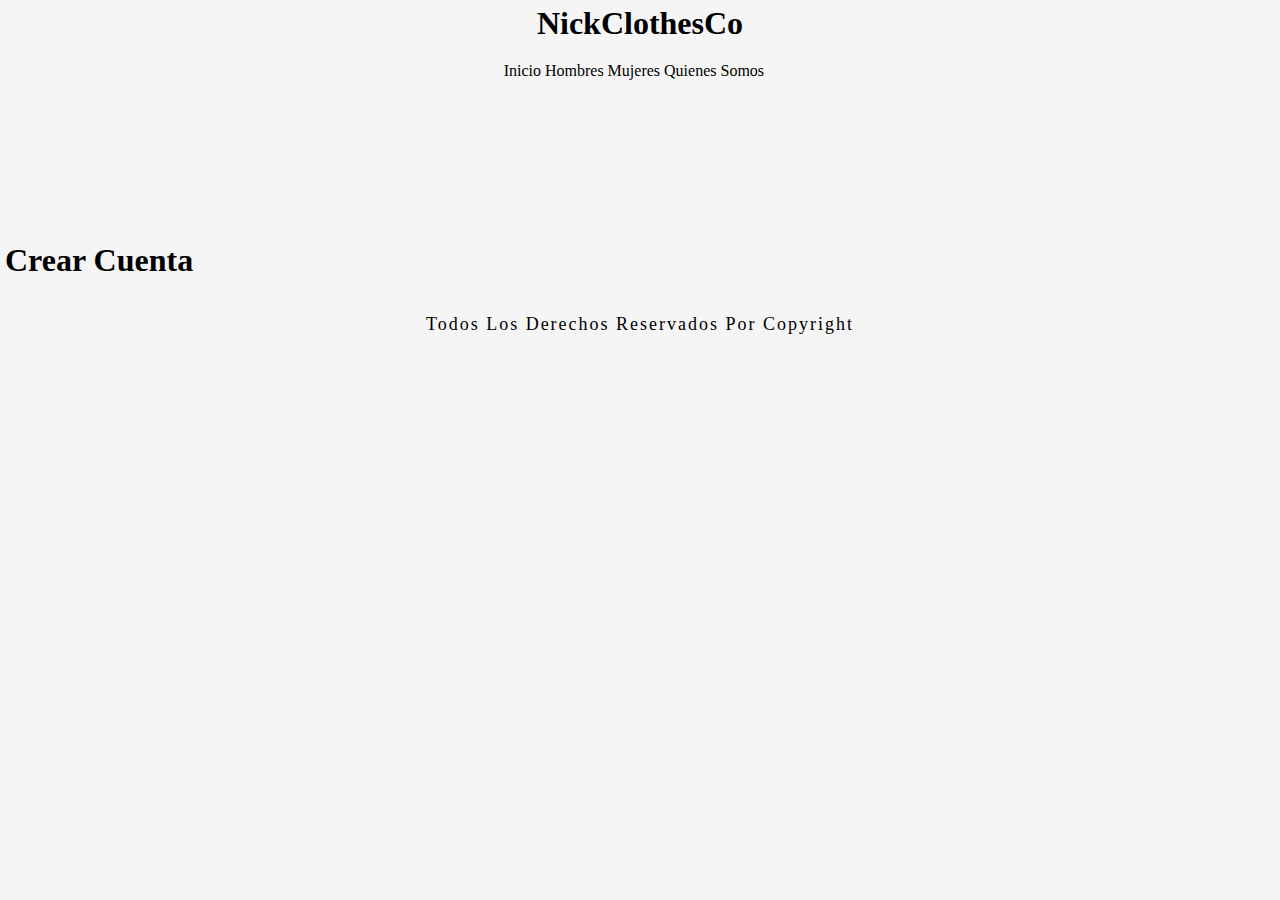
<file: inicio.html>
<!DOCTYPE html>
<html lang="en">
<head>
    <meta charset="UTF-8">
    <meta http-equiv="X-UA-Compatible" content="IE=edge">
    <meta name="viewport" content="width=device-width, initial-scale=1.0">
    <title>Nosotros</title>
    <link rel="stylesheet" href="index.html">
    <link rel="stylesheet" href="estilos.css">
    <link rel="stylesheet" href="https://cdnjs.cloudflare.com/ajax/libs/font-awesome/6.2.0/css/all.min.css" integrity="sha512-xh6O/CkQoPOWDdYTDqeRdPCVd1SpvCA9XXcUnZS2FmJNp1coAFzvtCN9BmamE+4aHK8yyUHUSCcJHgXloTyT2A==" crossorigin="anonymous" referrerpolicy="no-referrer" />
    <link rel="shortcut icon" href="img/LetraN.png" type="image/x-icon"> 



</head>

<body>
    <h1>NickClothesCo</h1>
    <header class="encabezado encabezado--bgcolor">
      <nav class="encabezado__barra">
        <ul>
            <li><a href="index.html">Inicio</a></li>
            <li><a href="hombres.html">Hombres</a></li>
            <li><a href="mujeres.html">Mujeres</a></li>
            <li><a href="contacto.html">Quienes Somos</a></li>
        </ul>
      </nav>
      <aside class="encabezado__redes"></aside>
    </header>

<h1 class="crearcuenta">Crear Cuenta</h1>


    <footer>
        <h3 id="titulo4"></h3>
          <section class="sec" id="sec4"></section>
            <div class="encabezado__barra1">
              <p class="copy">Todos los derechos reservados por copyright</p>
              <a href=""><i class="fa-brands fa-facebook social"></i></a>
              <a href=""><i class="fa-brands fa-instagram social"></i></a>
              <a href=""><i class="fa-brands fa-twitter social"></i></a>
            </div>
            <aside class="encabezado__redes"></aside>
        </footer>
</body>
</html>
</file>
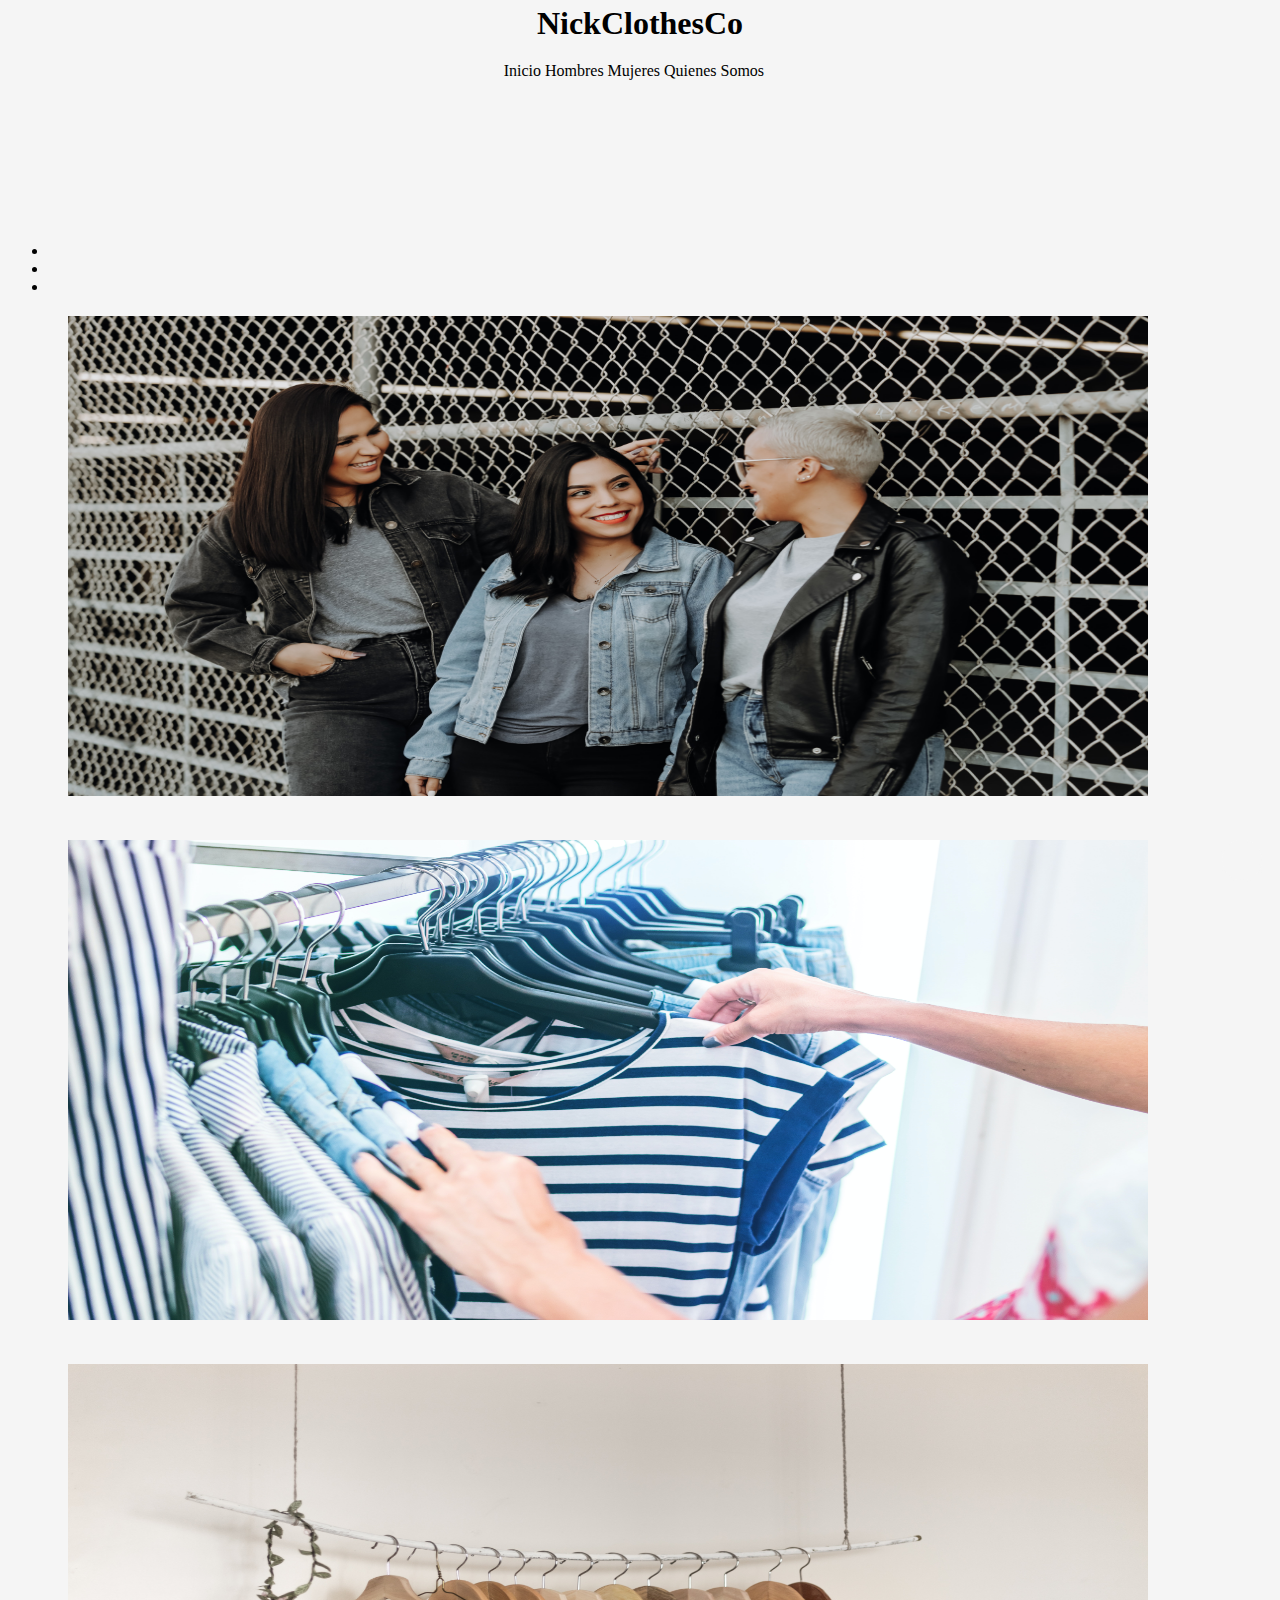
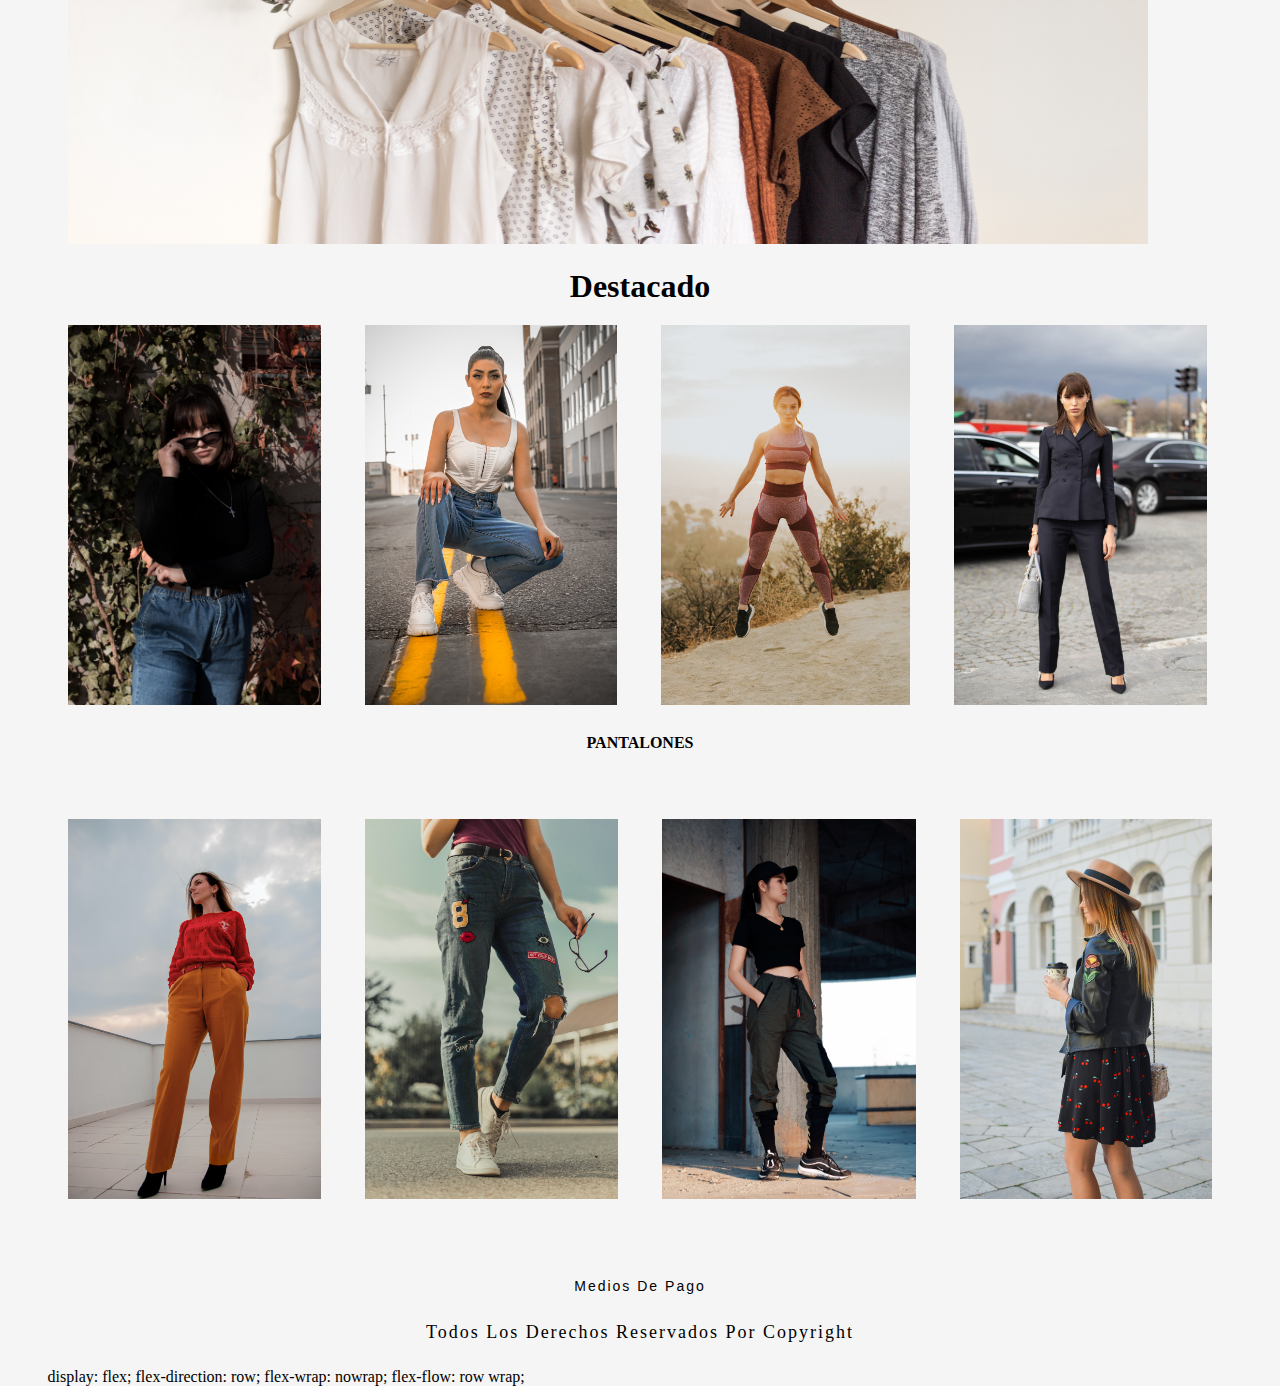
<file: mujeres.html>
<!DOCTYPE html>
<html lang="es">
<head>
    <meta charset="UTF-8">
    <meta http-equiv="X-UA-Compatible" content="IE=edge">
    <meta name="viewport" content="width=device-width, initial-scale=1.0">
    <title>Mujeres</title>
    <link rel="stylesheet" href="https://cdn.jsdelivr.net/npm/bootstrap@4.6.2/dist/css/bootstrap.min.css" integrity="sha384-xOolHFLEh07PJGoPkLv1IbcEPTNtaed2xpHsD9ESMhqIYd0nLMwNLD69Npy4HI+N" crossorigin="anonymous">
    <link rel="stylesheet" href="https://cdnjs.cloudflare.com/ajax/libs/font-awesome/6.2.0/css/all.min.css" integrity="sha512-xh6O/CkQoPOWDdYTDqeRdPCVd1SpvCA9XXcUnZS2FmJNp1coAFzvtCN9BmamE+4aHK8yyUHUSCcJHgXloTyT2A==" crossorigin="anonymous" referrerpolicy="no-referrer" />
    <link rel="stylesheet" href="index.html">
    <link rel="stylesheet" href="https://cdnjs.cloudflare.com/ajax/libs/font-awesome/6.2.0/css/all.min.css" integrity="sha512-xh6O/CkQoPOWDdYTDqeRdPCVd1SpvCA9XXcUnZS2FmJNp1coAFzvtCN9BmamE+4aHK8yyUHUSCcJHgXloTyT2A==" crossorigin="anonymous" referrerpolicy="no-referrer" />
    <link rel="shortcut icon" href="img/LetraN.png" type="image/x-icon">
    <link rel="stylesheet" href="img/barbora-polednova-vmVlf0ryNcI-unsplash.jpg">
    <link rel="stylesheet" href="img/jennifer-marquez-60VYe8pVah8-unsplash.jpg">
    <link rel="stylesheet" href="img/mark-adriane-xQghSLXYD3M-unsplash.jpg">
    <link rel="stylesheet" href="img/nassim-boughazi-dodzmVtjoKs-unsplash.jpg">
    <link rel="stylesheet" href="img/tamara-bellis-cvfHyRTBepA-unsplash.jpg">
    <link rel="stylesheet" href="img/napat-saeng-Nt0hNFMGbxM-unsplash.jpg">
    <link rel="stylesheet" href="img/alicia-petresc-BciCcl8tjVU-unsplash.jpg">
    <link rel="stylesheet" href="img/emmeline-t-SdR2wW-v4PE-unsplash.jpg">
    <link rel="stylesheet" href="img/priscilla-du-preez-dlxLGIy-2VU-unsplash.jpg">
    <link rel="stylesheet" href="img/artem-beliaikin-GLg0z5z8EQU-unsplash.jpg">
    <link rel="stylesheet" href="img/joel-muniz-IZFY6VmuEj0-unsplash.jpg">
    <link rel="stylesheet" href="estilos.css">
</head>
<h1>NickClothesCo</h1>
    <header class="encabezado encabezado--bgcolor">
      <nav class="encabezado__barra">
        <ul>
            <li><a href="index.html">Inicio</a></li>
            <li><a href="hombres.html">Hombres</a></li>
            <li><a href="mujeres.html">Mujeres</a></li>
            <li><a href="contacto.html">Quienes somos</a></li>
        </ul>
      </nav>
      <aside class="encabezado__redes"></aside>
    </header>

<body>
    
<div class="sec">
  <div id="demo" class="carousel slide" data-ride="carousel">

    <!-- Indicators -->
    <ul class="carousel-indicators">
      <li data-target="#demo" data-slide-to="0" class="active"></li>
      <li data-target="#demo" data-slide-to="1"></li>
      <li data-target="#demo" data-slide-to="2"></li>
    </ul>
  
    <!-- The slideshow -->
    <div class="carousel-inner">
      <div class="carousel-item active">
        <img src="img/joel-muniz-IZFY6VmuEj0-unsplash.jpg" alt="Los Angeles" width="1100" height="500">
      </div>
      <div class="carousel-item">
        <img src="img/artem-beliaikin-GLg0z5z8EQU-unsplash.jpg" alt="Chicago" width="1100" height="500">
      </div>
      <div class="carousel-item">
        <img src="img/priscilla-du-preez-dlxLGIy-2VU-unsplash.jpg" alt="New York" width="1100" height="500">
      </div>
    </div>
  
    <!-- Left and right controls -->
    <a class="carousel-control-prev" href="#demo" data-slide="prev">
      <span class="carousel-control-prev-icon"></span>
    </a>
    <a class="carousel-control-next" href="#demo" data-slide="next">
      <span class="carousel-control-next-icon"></span>
    </a>

  <h1>Destacado</h1>
    <img src="img/barbora-polednova-vmVlf0ryNcI-unsplash.jpg" alt="women1" height="400" width="auto">
    <img src="img/jennifer-marquez-60VYe8pVah8-unsplash.jpg" alt="women2" height="400" width="auto">
    <img src="img/mark-adriane-xQghSLXYD3M-unsplash.jpg" alt="women3" height="400" width="auto">
    <img src="img/nassim-boughazi-dodzmVtjoKs-unsplash.jpg" alt="women4" height="400" width="auto">
<br>

<p class="remeras"><strong>Pantalones</strong></p>
  <img src="img/emmeline-t-SdR2wW-v4PE-unsplash.jpg" alt="women1" height="400" width="auto">
  <img src="img/alicia-petresc-BciCcl8tjVU-unsplash.jpg" alt="women1" height="400" width="auto">
  <img src="img/napat-saeng-Nt0hNFMGbxM-unsplash.jpg" alt="women1" height="400" width="auto">
  <img src="img/tamara-bellis-cvfHyRTBepA-unsplash.jpg" alt="women1" height="400" width="auto">
<br>
  <a href="#" class="subir">
    <i class="fa-sharp fa-solid fa-chevron-up"></i>
  </a>
<br>
  <footer>
    <h3 id="titulo4"></h3>
      <section class="sec" id="sec4"></section>
        <div class="encabezado__barra1">
          <p class="mediosdepagos">Medios De Pago</p>
          <a href=""><i class="fa-brands fa-cc-visa"></i></i></a>
          <a href=""><i class="fa-brands fa-cc-mastercard"></i></a>
          <a href=""><i class="fa-brands fa-bitcoin"></i></a>
  <br>
          <p class="copy">Todos los derechos reservados por copyright</p>
          <a href=""><i class="fa-brands fa-facebook social "></i></a>
          <a href=""><i class="fa-brands fa-instagram social "></i></a>
          <a href=""><i class="fa-brands fa-twitter social "></i></a>
        </div>
        <aside class="encabezado__redes"></aside>
    </footer>

    display: flex;
  flex-direction: row;
  flex-wrap: nowrap;
  flex-flow: row wrap;
    

  <script src="https://cdn.jsdelivr.net/npm/jquery@3.5.1/dist/jquery.slim.min.js" integrity="sha384-DfXdz2htPH0lsSSs5nCTpuj/zy4C+OGpamoFVy38MVBnE+IbbVYUew+OrCXaRkfj" crossorigin="anonymous"></script>
  <script src="https://cdn.jsdelivr.net/npm/popper.js@1.16.1/dist/umd/popper.min.js" integrity="sha384-9/reFTGAW83EW2RDu2S0VKaIzap3H66lZH81PoYlFhbGU+6BZp6G7niu735Sk7lN" crossorigin="anonymous"></script>
  <script src="https://cdn.jsdelivr.net/npm/bootstrap@4.6.2/dist/js/bootstrap.min.js" integrity="sha384-+sLIOodYLS7CIrQpBjl+C7nPvqq+FbNUBDunl/OZv93DB7Ln/533i8e/mZXLi/P+" crossorigin="anonymous"></script>
</body>
</html>
</file>
<file: estilos.css>
* {
  margin: 0;
  padding: 0;
  box-sizing: border-box;
}

html {
  scroll-behavior: smooth;
}

body {
  background-color: whitesmoke;
  margin: 2px;
}

h1 {
  background-color: whitesmoke;
  text-align: center;
}

h2 {
  text-align: center;
  text-transform: uppercase;
}

header {
  font-size: 16px;
  font-family: Arial, Helvetica, sans-serif;
  text-transform: capitalize;
  padding: 20px;
  text-align: center;
}

.encabezado {
  height: 200px;
  width: 100%;
  background-color: whitesmoke;
  font-family: Georgia, "Times New Roman", Times, serif;
  text-align: center;
}

.encabezado__barra {
  height: 100%;
  width: 99%;
  background-color: whitesmoke;
  text-align: center;
}

.encabezado__barra ul {
  list-style: none;
  text-align: center;
}

.encabezado__barra a {
  text-decoration: none;
  color: black;
  text-align: center;
}

.encabezado__barra ul li {
  display: inline-block;
}

.encabezado__barra a:hover {
  text-decoration: underline;
  color: gray;
}

video {
  text-align: left;
  height: 100%;
  width: 50%;
}

.vid {
  height: 100%;
  width: auto;
  background-color: whitesmoke;
  font-size: 15px;
  text-decoration: none;
  font-family: Georgia, "Times New Roman", Times, serif;
  float: right;
}

#pablo {
  color: midnightblue;
  height: 30px;
  font-family: Arial, Helvetica, sans-serif;
  text-align: left;
}

iframe {
  float: right;
}

form {
  float: left;
}

.encabezado--small {
  height: 100px;
  font-family: Georgia, "Times New Roman", Times, serif;
  background-color: whitesmoke;
}

.encabezado--small1 {
  background-color: whitesmoke;
  padding: 10px;
  font-size: 15px;
}

.encabezado__barra1 {
  background-color: whitesmoke;
  font-size: 18px;
  padding: 15px;
  letter-spacing: 2px;
  text-align: center;
  text-transform: capitalize;
  font-family: "Times New Roman", Times, serif;
  margin: 10px;
}

.contacto {
  height: 150 px;
  width: 100%;
  background-color: whitesmoke;
  text-align: left;
  margin: 5px;
}

.title {
  background-color: whitesmoke;
  text-align: center;
  font-size: xx-large;
}

.nicored {
  text-decoration: underline;
}

.nosotros a {
  text-decoration: none;
  color: black;
  background-color: rgba(105, 105, 105, 0.5);
}

video {
  height: 100%;
  width: 100%;
  padding: 10px;
}

.encabezado__barra1 a {
  color: black;
  font-size: 23px;
  text-align: center;
}

.encabezado__barra1 a:hover {
  text-shadow: 0 0 5px grey;
}

.subir {
  height: 40px;
  width: 40px;
  background-color: whitesmoke;
  border: 2px solid whitesmoke;
  position: fixed;
  right: 18px;
  bottom: 20px;
  color: black;
  text-align: center;
  font-size: 30px;
  line-height: 40px;
  border-radius: 50%;
  box-shadow: 0 0 5px whitesmoke;
}

h3 {
  background-color: whitesmoke;
  font-family: Arial, Helvetica, sans-serif;
  text-align: center;
  text-transform: capitalize;
}

.sec {
  height: 10px;
  width: 100%;
  display: flex;
  flex-direction: row;
  flex-wrap: nowrap;
  flex-flow: row wrap;
  justify-content: space-around;
  align-items: center;
}

img {
  padding: 10px;
  margin: 10px;
}

.nosotros {
  width: 100%;
  height: 100%;
  padding: 10px;
}

h2 {
  text-align: center;
  font-family: Arial, Helvetica, sans-serif;
  height: 20px;
  animation-name: aprovecha;
  animation-duration: 7s;
  text-transform: capitalize;
}

@keyframes aprovecha {
  0% {
    text-transform: capitalize;
    text-decoration: none;
  }
  50% {
    text-decoration: solid;
    height: 40px;
  }
  100% {
    background-color: none;
    text-decoration: none;
    text-transform: none;
    height: 20px;
  }
}
.nleft {
  background-image: url(img/closet-gd908c1d19_1920.jpg);
  height: 100%;
  width: 500px;
  background-position: center;
}

.nright {
  padding: 20px;
}

.nright h2 {
  text-align: center;
  font-family: Arial, Helvetica, sans-serif;
}

.nright p {
  font-family: Arial, Helvetica, sans-serif;
}

p .copy {
  text-align: center;
}

form {
  margin: 10px;
}

h4 {
  margin: 10px;
}

iframe {
  margin: 10px;
}

.titulocontacto {
  text-decoration: none;
  color: black;
  height: 100%;
  width: 99%;
  font-size: 30px;
  font-family: Arial, Helvetica, sans-serif;
  text-transform: capitalize;
}

.inisesion {
  text-align: right;
  text-transform: none;
  text-decoration: none;
  height: 10px;
}

.crearcuenta {
  text-align: left;
  text-decoration: none;
  text-transform: none;
}

.imagenescontacto {
  display: flex;
  margin: 20px;
}

.parrafocontacto {
  margin: 5px;
}

.nico {
  margin: 5px;
}

.nico2 {
  margin: 5px;
}

.animacion {
  text-decoration: none;
  animation-name: cambiarcolor1;
  animation-duration: 10s;
}

@keyframes cambiarcolor1 {
  0% {
    text-transform: capitalize;
    text-decoration: underline;
  }
  50% {
    text-decoration: solid;
  }
  100% {
    background-color: none;
    text-decoration: none;
  }
}
@media only screen and (min-width: 350px) {
  .inisesion {
    text-align: right;
    margin: 2px;
    width: 10%;
  }
  body {
    margin: 2px;
    text-decoration: none;
  }
  .imagenes {
    height: 310px;
    width: 100px;
    align-content: center;
    image-orientation: initial;
    text-align: center;
    background-size: cover;
    background-position: center;
  }
  .iframe {
    align-self: center;
    background-size: cover;
    background-position: center;
    align-items: center;
  }
  .imagenes1 {
    height: 500px;
    width: 100px;
    background-position: center;
    background-size: contain;
  }
}
@media only screen and (min-width: 350px) and (max-width: 500px) {
  .imagenes {
    background-position: center;
    background-size: cover;
  }
  .iframe {
    align-self: center;
    background-size: cover;
    background-position: center;
    align-items: center;
  }
}
@media only screen and (min-width: 1024px) {
  .inisesion {
    text-align: right;
    margin: 10px;
    width: 92%;
  }
  body {
    margin: 5px;
  }
  .imagenes {
    background-position: center;
    background-size: cover;
    width: 30%;
  }
  .imagen1 {
    margin: 2px;
    width: 98%;
  }
}
.mediosdepagos {
  text-align: left;
  font-family: Arial, Helvetica, sans-serif;
  font-size: 14px;
}

.mediosdepagos {
  margin: 2px;
  text-align: center;
}

.remeras {
  margin: 5px;
  text-align: center;
  text-transform: uppercase;
  height: 60px;
  display: grid;
  grid-template-columns: 100%;
  grid-template-rows: 10px;
  grid-row-gap: 40px;
  justify-items: center;
}

carousel-indicators li {
  height: 20px;
  width: 20px;
  border-radius: 50%;
}

carousel-inner img {
  width: 100%;
  height: 100%;
}

.sec {
  width: 100%;
}

.imagenes {
  background-position: center;
  width: 350px;
  margin: 10px;
}

/*# sourceMappingURL=estilos.css.map */
</file>
